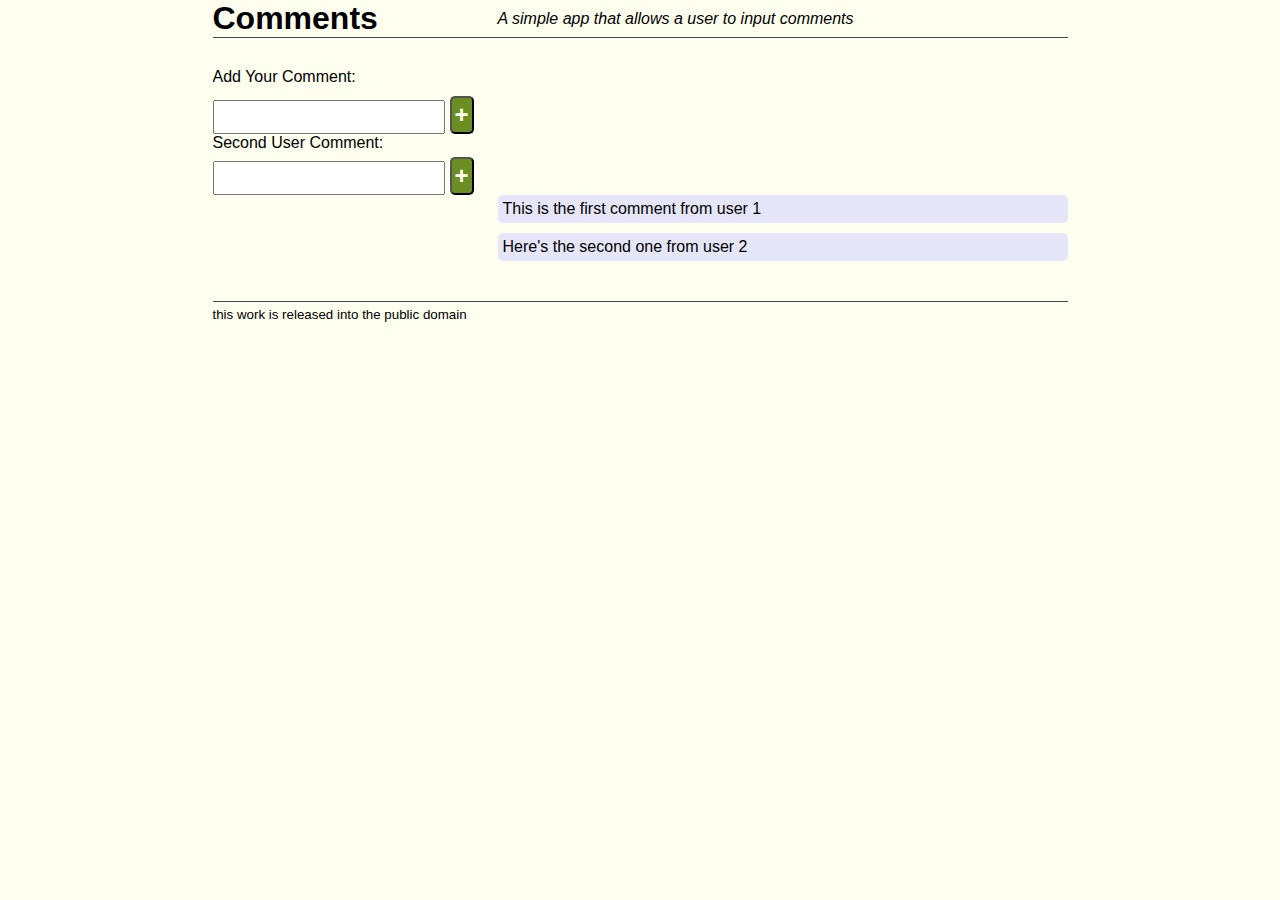
<file: Chapter4/Example2/index.html>
<!doctype html>
<html>
  <head>
    <title>A Simple App</title>

    <link href='style.css' rel='stylesheet' type='text/css'>
    <meta charset="UTF-8">
  </head>

  <body>
    <header>
      <h1>Comments</h1>
      <p>A simple app that allows a user to input comments</p>
    </header>

    <main>
      <section class='comment-input'>
        <p>Add Your Comment:</p>
        <input><button>+</button>
      </section>

      <section class='comment-input1'>
        <p>Second User Comment:</p>
        <input><button>+</button>
      </section>

      <section class='comments'>
        <p>This is the first comment from user 1</p>
        <p>Here's the second one from user 2</p>
        <section class='comments1'>
        </section>
      </section>
    </main>

    <footer>
      <p>this work is released into the public domain</p>
    </footer>

    <script src="http://code.jquery.com/jquery-2.0.3.min.js"></script>
    <script src="app.js"></script>
  </body>
</html>
</file>
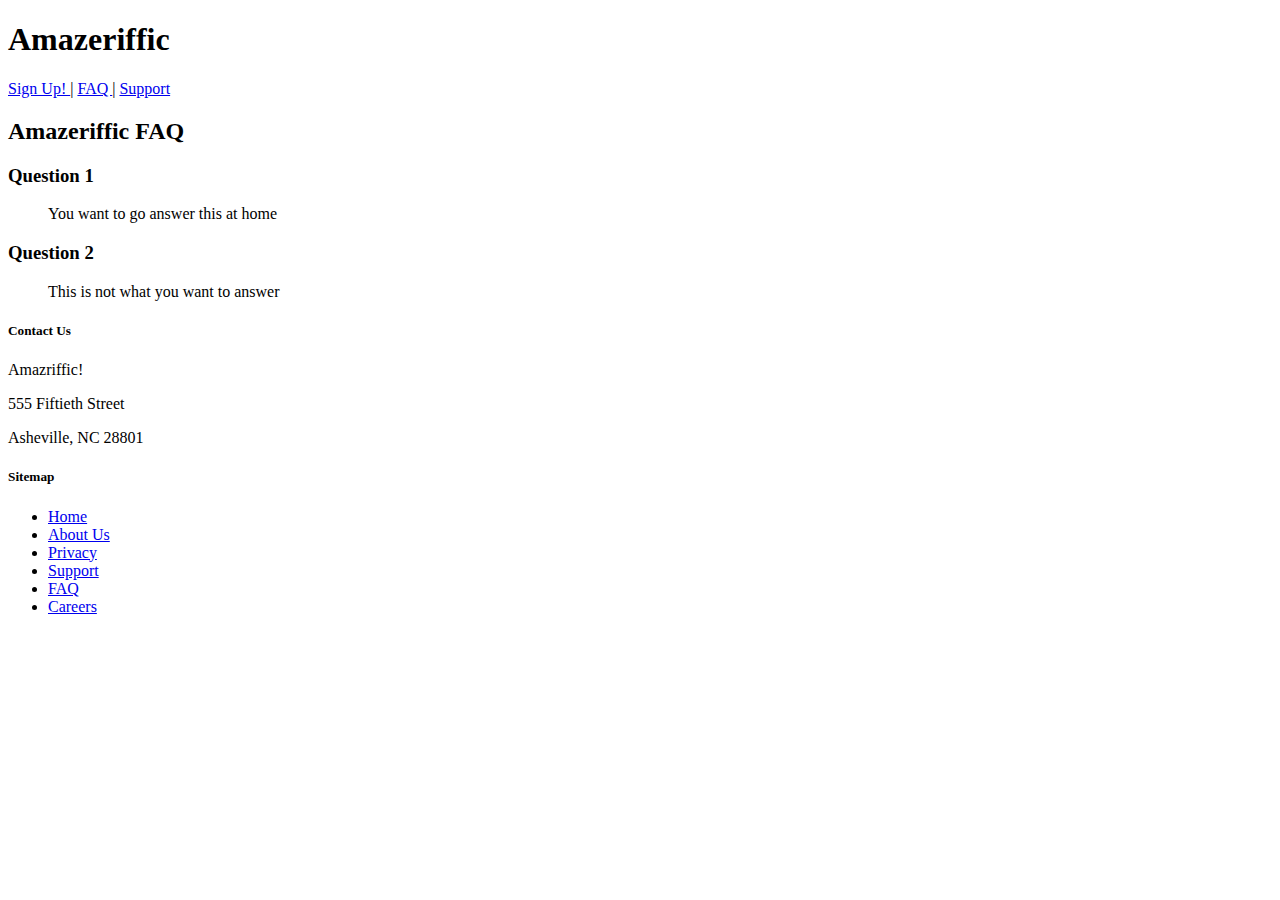
<file: Chapter2/Amazeriffic/faq.html>
<!doctype html> 
<html> 
	<head>
		<title> Amazeriffic </title>
	</head>

	<body>
		<header>
			<h1> Amazeriffic </h1>
			<nav>
				<a href="signup.html"> Sign Up! </a>	|
				<a href="faq.html"> FAQ </a>	|
				<a href="#"> Support </a>
			</nav>
		</header>

		<main> 
			<h2> Amazeriffic FAQ </h2>
			<h3> Question 1 </h3>
			<ul> 
				<p> You want to go answer this at home </p>
			</ul>

			<h3> Question 2</h3>
			<ul> 
				<p> This is not what you want to answer </p>
			</ul>

		</main>

		<footer>
			<div class = "contact" >
				<h5> Contact Us </h5>
				<p> Amazriffic! </p>
				<p> 555 Fiftieth Street </p>
				<p> Asheville, NC 28801 </p>
			</div>

			<div class = "sitemap" >
				<h5> Sitemap </h5>
				<ul> 
					<li> <a href = "index.html"> Home </a></li>
					<li> <a href = "#"> About Us </a></li>
					<li> <a href = "#"> Privacy </a></li>
					<li> <a href = "#"> Support </a></li>
					<li> <a href = "faq.html"> FAQ </a></li>
					<li> <a href = "#"> Careers </a></li>
				</ul>
			</div>
		</footer>
	</body>
</html>
</file>
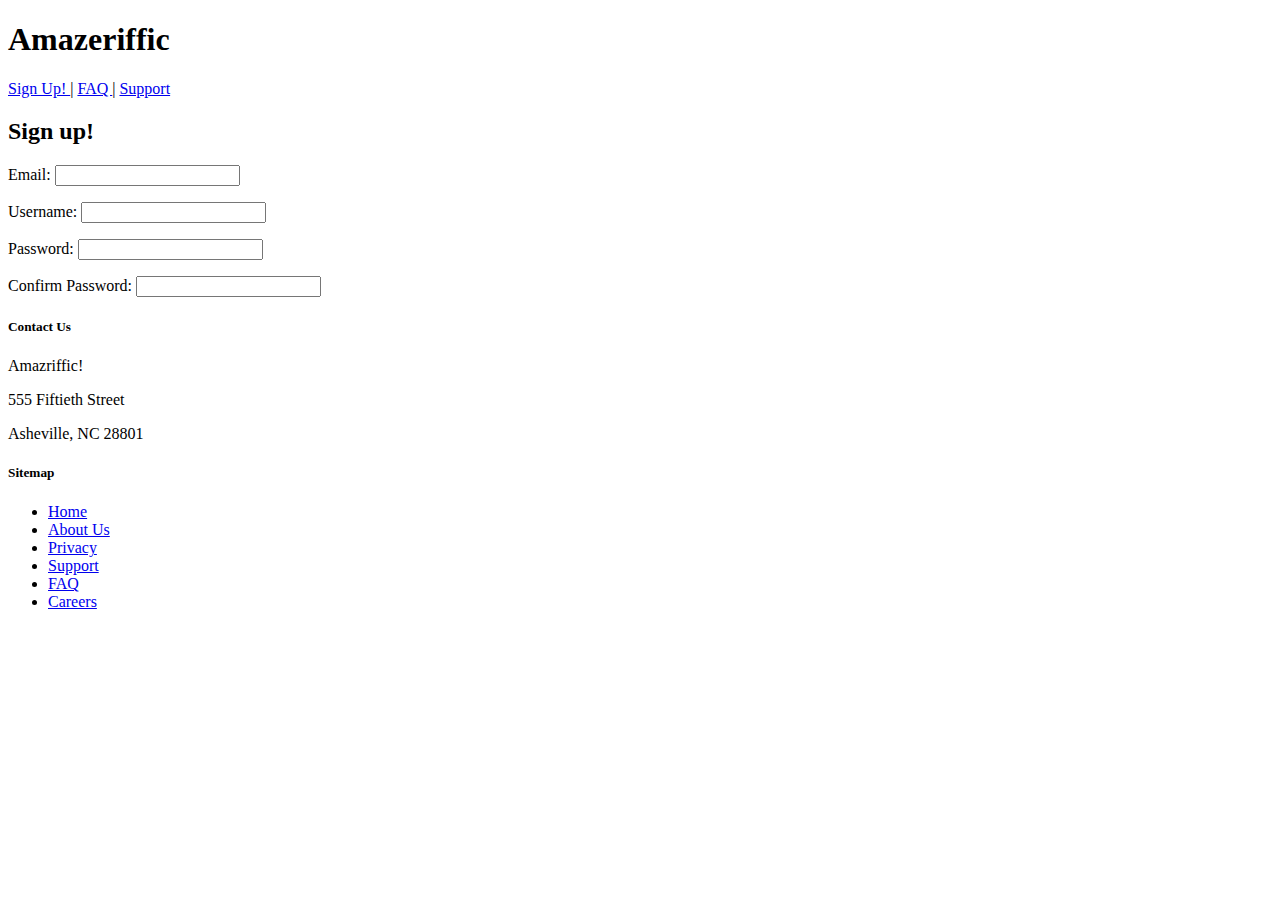
<file: Chapter2/Amazeriffic/signup.html>
<!doctype html> 
<html> 
	<head>
		<title> Amazeriffic </title>
	</head>

	<body>
		<header>
			<h1> Amazeriffic </h1>
			<nav>
				<a href="signup.html"> Sign Up! </a>	|
				<a href="faq.html"> FAQ </a>	|
				<a href="#"> Support </a>
			</nav>
		</header>

		<main> 
			<h2> Sign up! </h2>
			<p> Email: <input type="e-mail"> </p>
			<p> Username: <input type="username"> </p>
			<p> Password: <input type="password"> </p>
			<p> Confirm Password: <input type="password"> </p>
			
		</main>

		<footer>
			<div class = "contact" >
				<h5> Contact Us </h5>
				<p> Amazriffic! </p>
				<p> 555 Fiftieth Street </p>
				<p> Asheville, NC 28801 </p>
			</div>

			<div class = "sitemap" >
				<h5> Sitemap </h5>
				<ul> 
					<li> <a href = "index.html"> Home </a></li>
					<li> <a href = "#"> About Us </a></li>
					<li> <a href = "#"> Privacy </a></li>
					<li> <a href = "#"> Support </a></li>
					<li> <a href = "faq.html"> FAQ </a></li>
					<li> <a href = "#"> Careers </a></li>
				</ul>
			</div>
		</footer>
	</body>
</html>
</file>
<file: Chapter4/Example2/style.css>
* {
    margin: 0;
    padding: 0;
}

body {
    width: 855px;
    margin: auto;
    background: ivory;
    font-size: 100%;
    font-family: sans-serif;
}

header {
  overflow: auto;
  border-bottom: 1px solid darkslategray;
}

h1 {
  float: left;
}


header p {
  float: right;
  width: 570px;
  font-style: italic;
  margin-top: 10px;
}

main {
  overflow: auto;
  padding: 30px 0;
  border-bottom: 1px solid darkslategray;
}


.comment-input {
  float: left;
  width: 285px;
}

.comment-input p {
  margin-bottom: 10px;
}

.comment-input input {
  width: 80%;
  height: 30px;
  font-size: 1.2em;
  font-weight: bold;
}

.comment-input button {
  font-weight: bold;
  padding: 3px;
  border-radius: 5px;
  color: ivory;
  background: olivedrab;
  cursor: pointer;
  font-size: 1.5em;
  margin-left: 5px;
}

.comment-input1 {  
  width: 285px;
}

.comment-input1 p{
  margin-bottom: 5px;
}
.comment-input1 input {
  width: 80%;
  height: 30px;
  font-size: 1.2em;
  font-weight: bold;
}

.comment-input1 button {
  font-weight: bold;
  padding: 3px;
  border-radius: 5px;
  color: ivory;
  background: olivedrab;
  cursor: pointer;
  font-size: 1.5em;
  margin-left: 5px;
}

.comments {
  float: right;
  width: 570px;
}

.comments p {
  padding: 5px;
  margin-bottom: 10px;
  border-radius: 5px;
}

.comments p {
    background: lavender;
}

.comments1 p {
    background: gainsboro;
}

footer {
    font-size: smaller;
    margin-top: 5px;
    clear: both;
}
</file>
